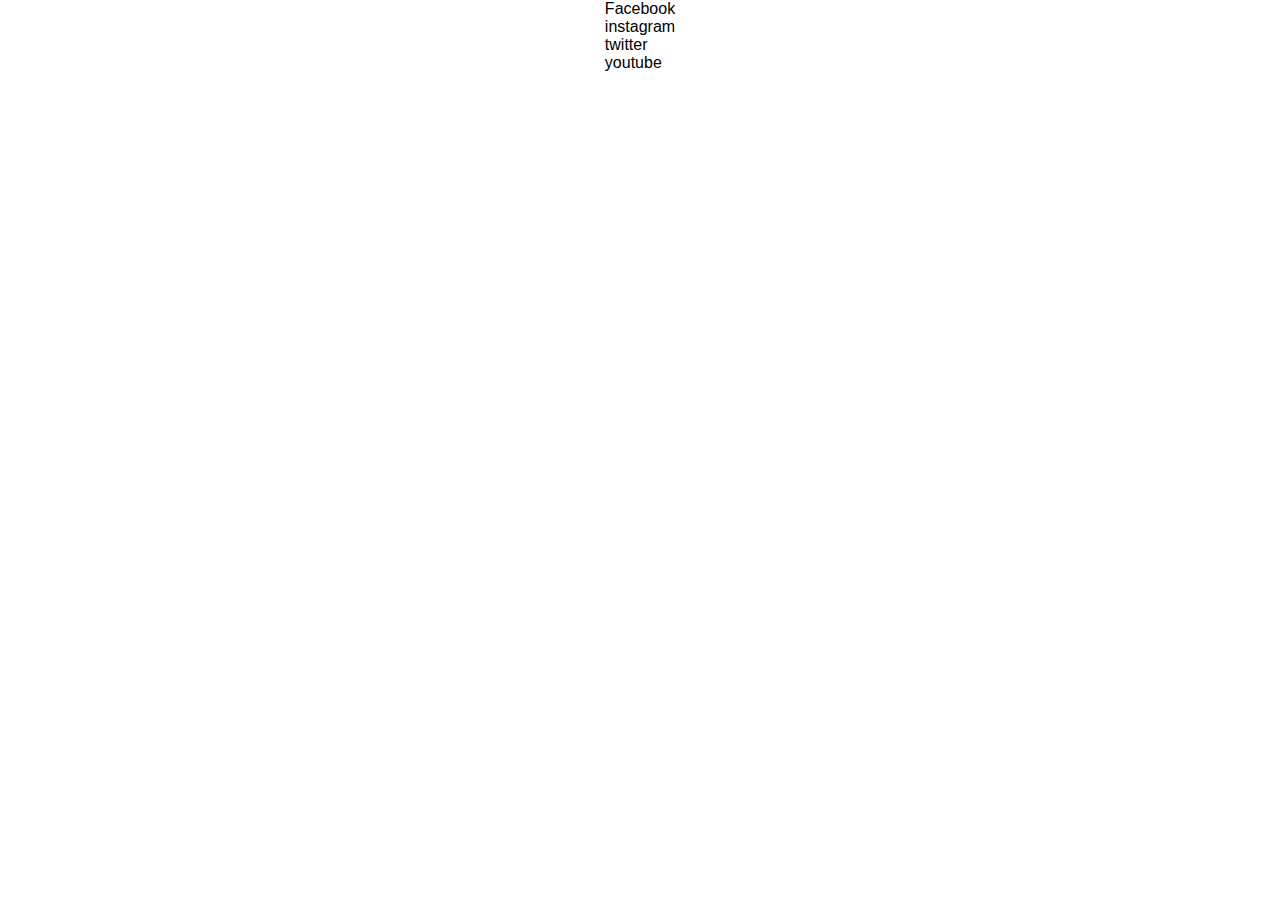
<file: index.html>
<!DOCTYPE html>
<html lang="en">
<head>
    <meta charset="UTF-8">
    <meta name="viewport" content="width=device-width, initial-scale=1.0">
    <title>social icon</title>
    <link rel="stylesheet" href="style.css">
    <link rel="stylesheet" href="https://cdnjs.cloudflare.com/ajax/libs/font-awesome/6.6.0/css/all.min.css" integrity="sha512-Kc323vGBEqzTmouAECnVceyQqyqdsSiqLQISBL29aUW4U/M7pSPA/gEUZQqv1cwx4OnYxTxve5UMg5GT6L4JJg==" crossorigin="anonymous" referrerpolicy="no-referrer" />
</head>
<body>
    <section class="social_icon">
        <div class="button">
            <div class="icon"><i class="fa-brands fa-facebook"></i></div>
            <span>Facebook</span>
        </div>
        <div class="button">
            <div class="icon"><i class="fa-brands fa-instagram"></i></div>
            <span>instagram</span>
        </div>
        <div class="button">
            <div class="icon"><i class="fa-brands fa-twitter"></i></div>
            <span>twitter</span>
        </div>
           <div class="button">
            <div class="icon"><i class="fa-brands fa-youtube"></i></div>
            <span>youtube</span>
           </div>
            
        
    </section>
   
    
</body>
</html>
</file>
<file: style.css>
*{
margin: 0;
border: 0;
box-sizing: border-box;
font-family: sans-serif;
}
html,body {
    
    height: 100%;
    width: 100%;
    place-items: center;
}
.social_icon .button{
    display: flex;
}
</file>
